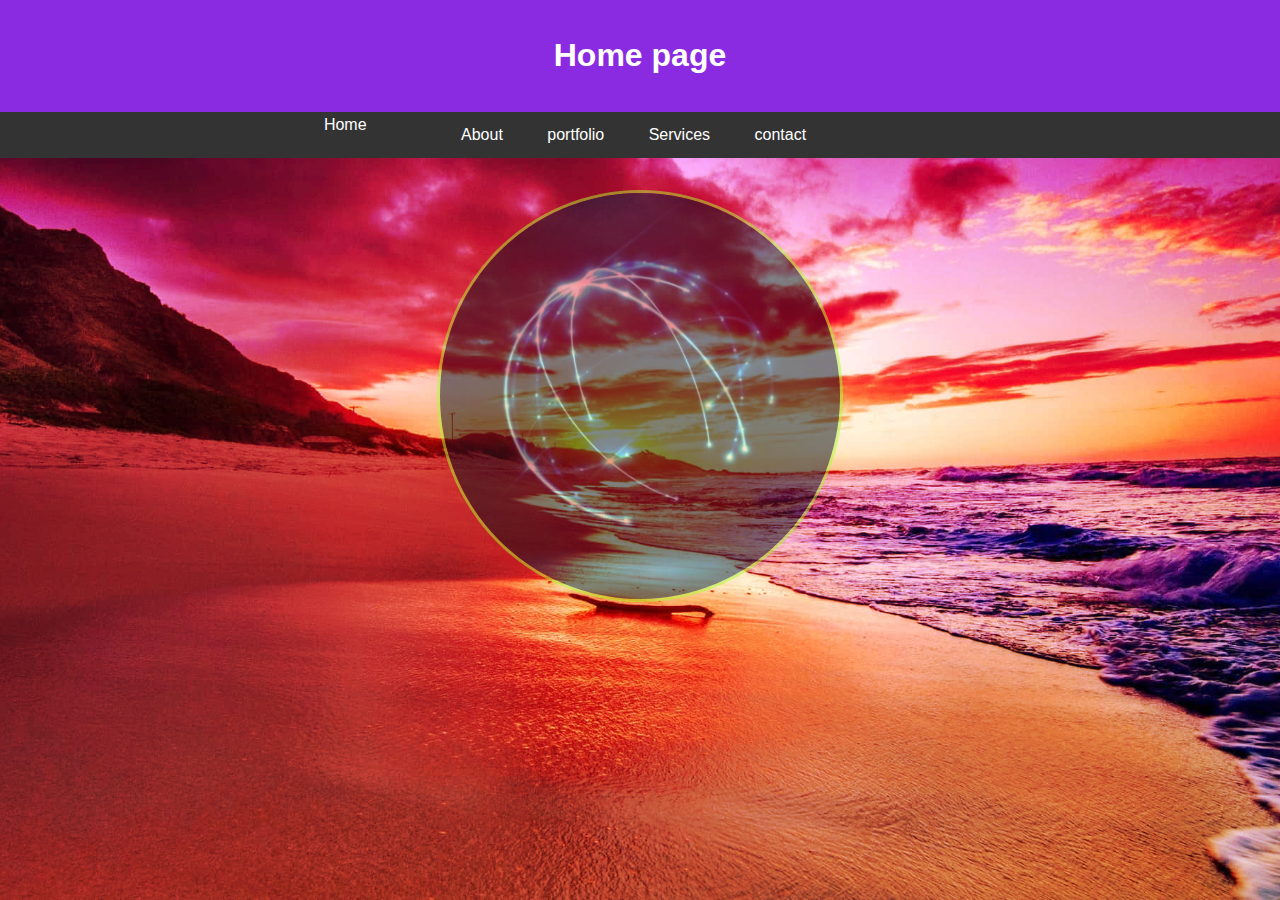
<file: index.html>
<!DOCTYPE html>
<html lang="fa">

<head>
    <meta charset="UTF-8">
    <meta name="viewport" content="width=device-width, initial-scale=1.0">
    <title>پروژه ساده HTML و CSS</title>
    <link rel="stylesheet" href="/assets/css/style.css">
    <style>
    </style>
</head>

<body>
    <header>
        <h1>Home page</h1>
    </header>
    <nav>
        <ul>
            <li><a href="/pages/portfolio.html#testsection">Home</a></li>
            <li><a href="/pages/about.html">About</a></li>
            <li><a href="/pages/portfolio.html">portfolio</a></li>
            <li><a href="/pages/services.html">Services</a></li>
            <li><a href="/pages/game.html">contact</a></li>
        </ul>

        
    </nav>
    <main>
        <img class="indexImg" src="/assets/images/logo.jpg" alt="">        </main>

    </main>
</body>

</html>
</file>
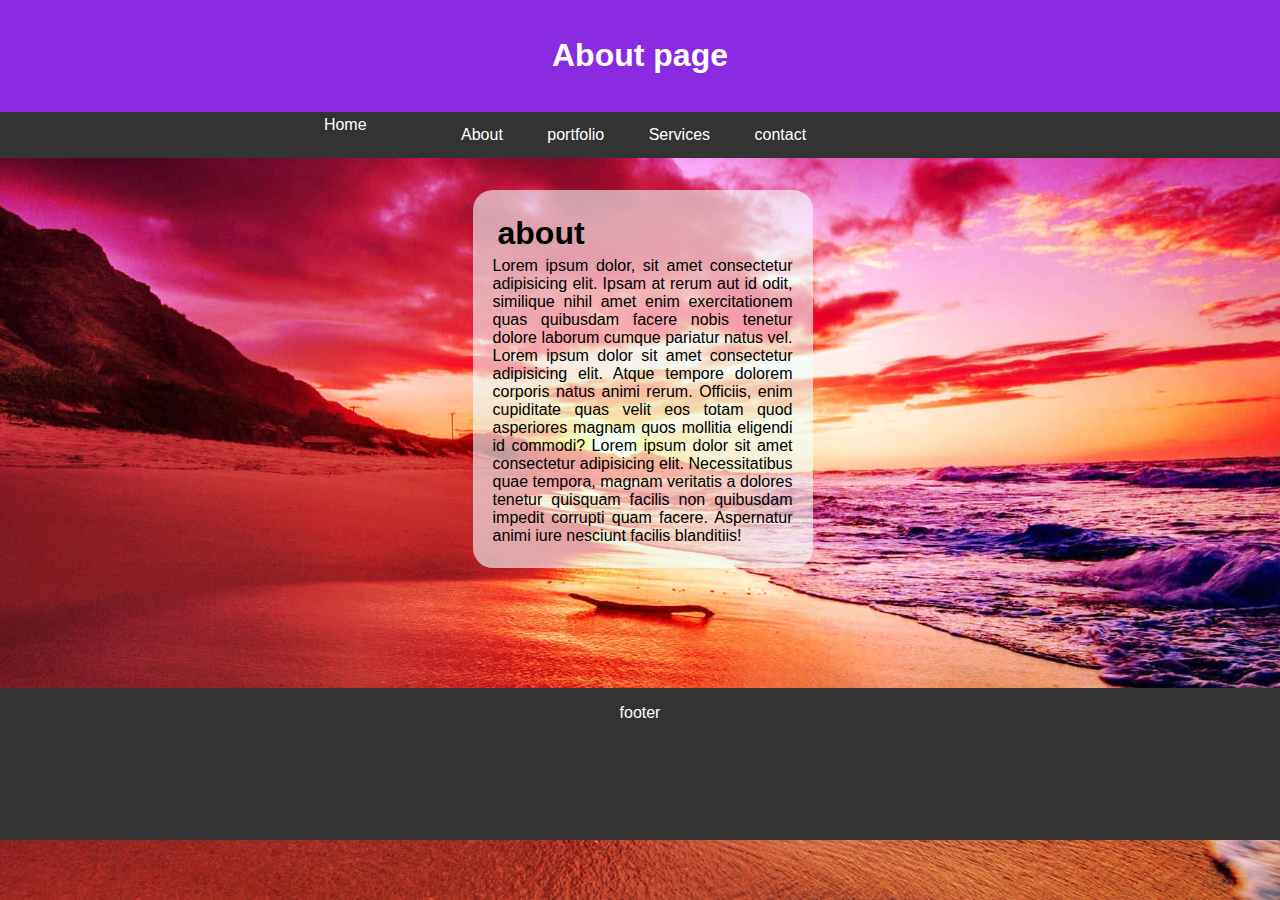
<file: pages/about.html>
<!DOCTYPE html>
<html lang="fa">

<head>
    <meta charset="UTF-8">
    <meta name="viewport" content="width=device-width, initial-scale=1.0">
    <title>پروژه ساده HTML و CSS</title>
    <link rel="stylesheet" href="/assets/css/style.css">
    <style>
    </style>
</head>

<body>
    <header>
        <h1>About page</h1>
    </header>
    <nav>
        <ul>
            <li><a href="/index.html">Home</a></li>
            <li><a href="/pages/about.html">About</a></li>
            <li><a href="/pages/portfolio.html">portfolio</a></li>
            <li><a href="/pages/services.html">Services</a></li>
            <li><a href="/pages/game.html">contact</a></li>
        </ul>
    </nav>
    <main>
        <article>
            <h1>about</h1>

            Lorem ipsum dolor, sit amet consectetur adipisicing elit. Ipsam at rerum aut id odit, similique nihil amet
            enim exercitationem quas quibusdam facere nobis tenetur dolore laborum cumque pariatur natus vel. Lorem
            ipsum dolor sit amet consectetur adipisicing elit. Atque tempore dolorem corporis natus animi rerum.
            Officiis, enim cupiditate quas velit eos totam quod asperiores magnam quos mollitia eligendi id commodi?
            Lorem ipsum dolor sit amet consectetur adipisicing elit. Necessitatibus quae tempora, magnam veritatis a
            dolores tenetur quisquam facilis non quibusdam impedit corrupti quam facere. Aspernatur animi iure nesciunt
            facilis blanditiis!
        </article>

    </main>
    <footer>
        footer
    </footer>
</body>

</html>
</file>
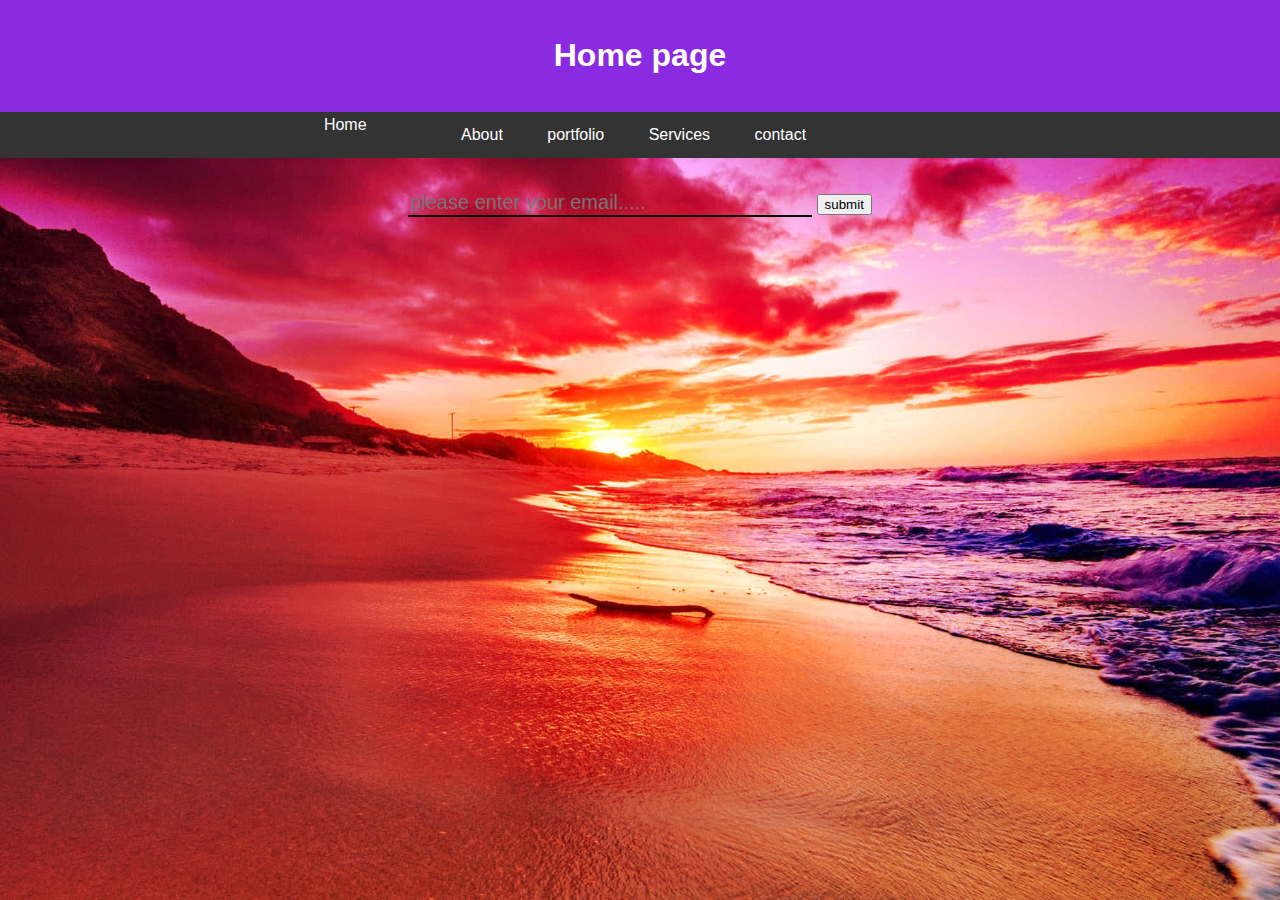
<file: pages/game.html>
<!DOCTYPE html>
<html lang="fa">

<head>
    <meta charset="UTF-8">
    <meta name="viewport" content="width=device-width, initial-scale=1.0">
    <title>پروژه ساده HTML و CSS</title>
    <link rel="stylesheet" href="/assets/css/style.css">
    <style>
    </style>
</head>

<body>
    <header>
        <h1>Home page</h1>
    </header>
    <nav>
        <ul>
            <li><a href="/index.html">Home</a></li>
            <li><a href="/pages/about.html">About</a></li>
            <li><a href="/pages/portfolio.html">portfolio</a></li>
            <li><a href="/pages/services.html">Services</a></li>
            <li><a href="/pages/game.html">contact</a></li>
        </ul>

        
    </nav>
    <main>
        <form id="test" class="indexInput">
            <input class="inputBox"   placeholder="please enter your email....." type="text" required>
            <input value="submit"  type="submit" >
        </form>

    </main>
</body>

</html>
</file>
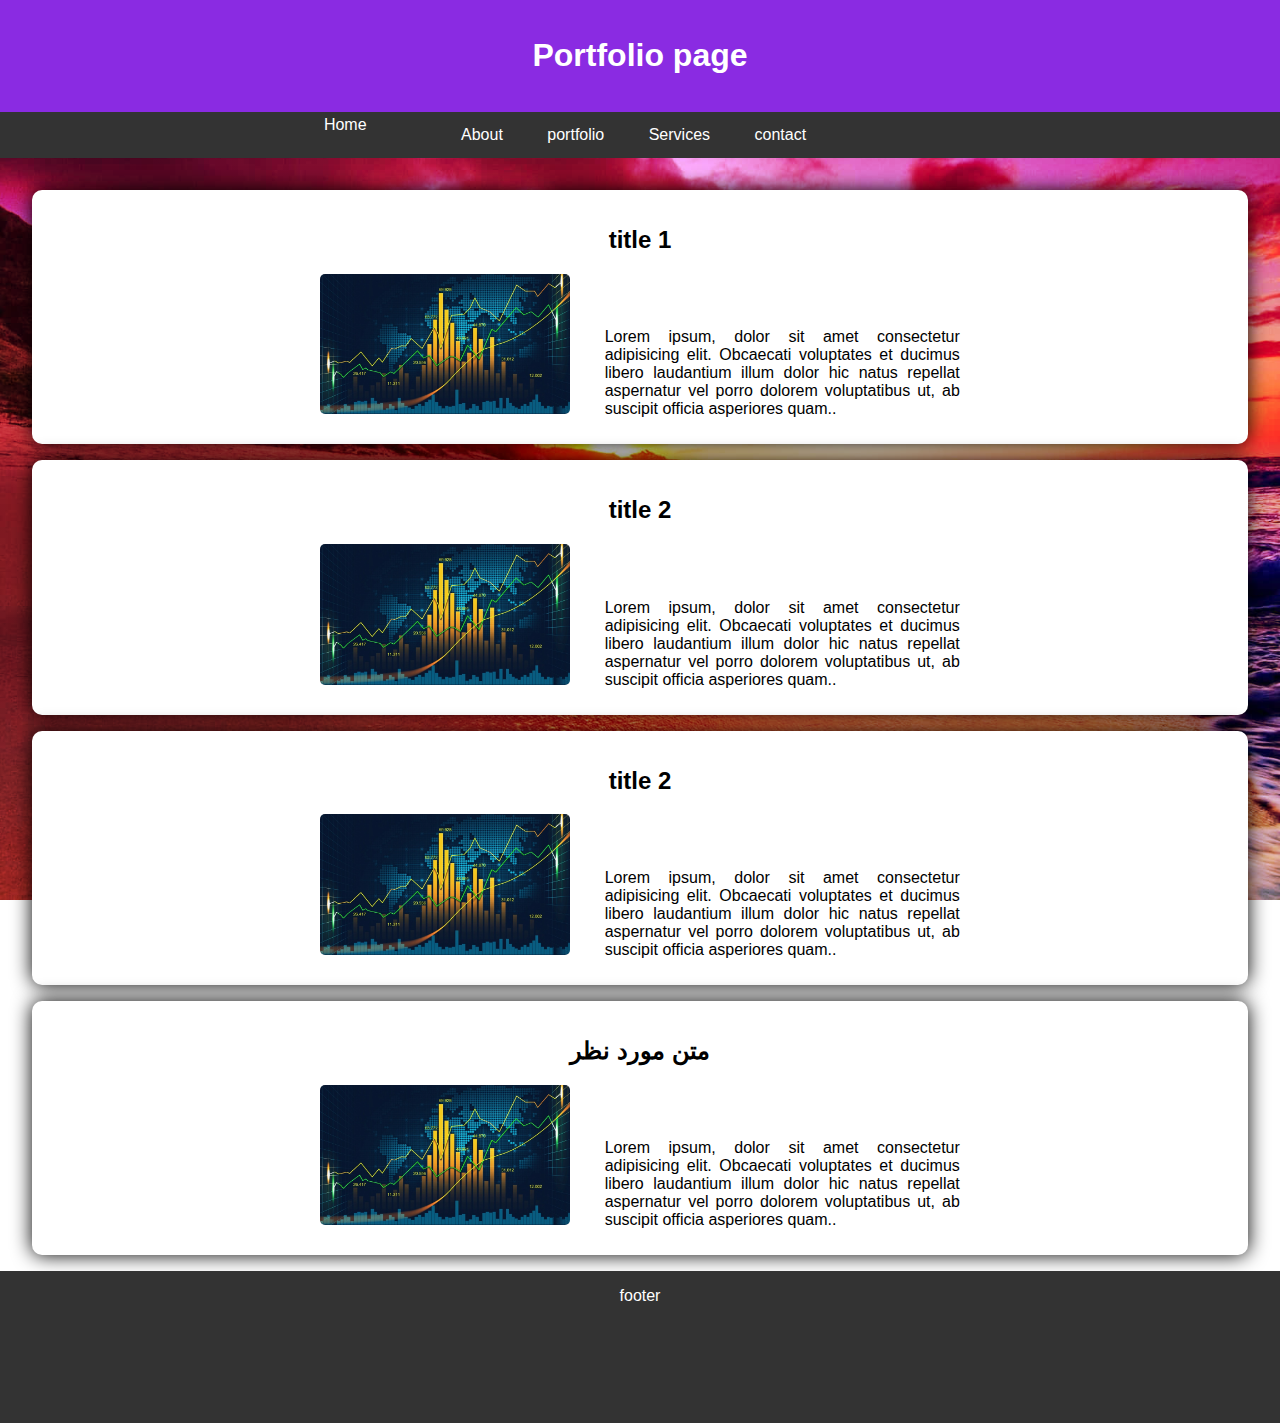
<file: pages/portfolio.html>
<!DOCTYPE html>
<html lang="fa">

<head>
    <meta charset="UTF-8">
    <meta name="viewport" content="width=device-width, initial-scale=1.0">
    <title>پروژه ساده HTML و CSS</title>
    <link rel="stylesheet" href="/assets/css/style.css">
    <style>
    </style>
</head>

<body>
    <header>
        <h1>Portfolio page</h1>
    </header>
    <nav>
        <ul>
            <li><a href="/index.html">Home</a></li>
            <li><a href="/pages/about.html">About</a></li>
            <li><a href="/pages/portfolio.html">portfolio</a></li>
            <li><a href="/pages/services.html">Services</a></li>
            <li><a href="/pages/game.html">contact</a></li>
        </ul>
    </nav>
    <main>
        <section class="card">
            <h2>title 1</h2>
            <img src="/assets/images/wall5.jpeg" alt="تصویر 1">
            <p>Lorem ipsum, dolor sit amet consectetur adipisicing elit. Obcaecati voluptates et ducimus libero
                laudantium illum dolor hic natus repellat aspernatur vel porro dolorem voluptatibus ut, ab suscipit
                officia asperiores quam..</p>
        </section>
        <section class="card">
            <h2>title 2</h2>
            <img src="/assets/images/wall5.jpeg" alt="تصویر 2">
            <p>Lorem ipsum, dolor sit amet consectetur adipisicing elit. Obcaecati voluptates et ducimus libero
                laudantium illum dolor hic natus repellat aspernatur vel porro dolorem voluptatibus ut, ab suscipit
                officia asperiores quam..</p>
        </section>
        <section class="card">
            <h2>title 2</h2>
            <img src="/assets/images/wall5.jpeg" alt="تصویر 2">
            <p>Lorem ipsum, dolor sit amet consectetur adipisicing elit. Obcaecati voluptates et ducimus libero
                laudantium illum dolor hic natus repellat aspernatur vel porro dolorem voluptatibus ut, ab suscipit
                officia asperiores quam..</p>
        </section>
        <section id="testsection"  class="card">
            <h2>متن مورد نظر</h2>
            <img src="/assets/images/wall5.jpeg" alt="تصویر 2">
            <p>Lorem ipsum, dolor sit amet consectetur adipisicing elit. Obcaecati voluptates et ducimus libero
                laudantium illum dolor hic natus repellat aspernatur vel porro dolorem voluptatibus ut, ab suscipit
                officia asperiores quam..</p>
        </section>
    </main>
    <footer>
        footer
    </footer>
</body>

</html>
</file>
<file: assets/css/style.css>
body {
    font-family: Arial, sans-serif;
    margin: 0;
    padding: 0;
    box-sizing: border-box;
    background: linear-gradient(45deg ,rgba(255, 0, 0, 0.507) , rgba(255, 255, 0, 0.521) )  ,url('/assets/images/11.jpg');
    background-size: cover;
    background-repeat: no-repeat;
    background-position: center top;
    background-blend-mode: overlay;
    background-attachment: fixed;
}

a{
    text-decoration: none;
    transform: translate(-50px);
}
li:nth-child(1){
    transform:  translate(-50px , -10px);
}

header {
    background-color: blueviolet;
    color: white;
    text-align: center;
    padding: 1rem 0;
}

nav {
    background-color: #333;
}

nav ul {
    list-style: none;
    padding: 0;
    margin: 0;
    text-align: center;
}

nav ul li {
    margin: 0;
    display: inline-block;
}

nav ul li a {
    color: white;
    padding: 14px 20px;
    display: block;
}

nav ul li a:hover {
    background-color: #ddd;
    color: black;
}

main {
    padding: 2rem;
    padding-bottom: 0 !important;
    /* background-color: #f4f4f4; */
    text-align: center;
}

.card {
    background-color: white;
    border-radius: 10px;
    box-shadow: 0 0 20px black;
    padding: 1rem;
    margin-bottom: 1rem;
}

.card img {
    max-width: 100%;
    border-radius: 5px;
}

footer {
    background-color: #333;
    color: white;
    text-align: center;
    padding: 1rem 0;
    width: 100%;
    height: 120px;
    bottom: 0;
}

img {
    width: 250px;
}

p {
    margin-bottom: 10px;
    margin-left: 30px;
    width: 30%;
    text-align: justify;
    display: inline-block;
}

article {
    display: inline-block;
    width: 300px;
    text-align: justify;
    padding: 20px;
    border-radius: 20px;
    background-color: rgba(240, 255, 255, 0.61);
    height: 338px;
    margin-left: 5px;
    margin-bottom: 120px;
}

article h1 {
    margin: 5px;
}

#servicesBox {
    width: 500px;
    display: inline-block;
    text-align: center;
    list-style-type: circle;
    background-color: rgba(240, 255, 255, 0.61);
    padding: 30px;
    border-radius: 20px;
}

#servicesBox li {
    background-color: aqua;
    padding: 20px;
    margin: 5px 0 5px 0;
}

#servicesBox button {
    width: 100px;
    height: 50px;
    background-color: blueviolet;
    display: inline-block;
    vertical-align: middle;
}

#servicesBox div {
    width: 100px;
    height: 50px;
    background-color: blueviolet;
    display: inline-block;
    vertical-align: middle;
    line-height: 50px;
}

#servicesBox img {
    width: 30px;
}

#servicesBox .imagBox {
    line-height: 4.5;
}
#servicesBox input{
    width: 85%;
    border: none;
    background-color: transparent;
    box-shadow: 0 0 10px black;
    border-radius: 50px;
}

.indexImg{
    width: 400px;
    border: 3px greenyellow solid;
    border-radius: 100%;
    transition: 500ms;
    opacity: 50%;
}
.indexImg:hover{
    width: 500px;
    border: 3px red solid;
    box-shadow: 0 0 50px red;
    opacity: 100%;
}

.indexInput{
    display: block;
    text-align: center;
    margin-bottom: 30px;
}
.indexInput .inputBox{
    display: inline-block;
    width: 400px;
    font-size: 20px;
    background: none;
    border: none;
    border-bottom: 2px solid black;
}
</file>
